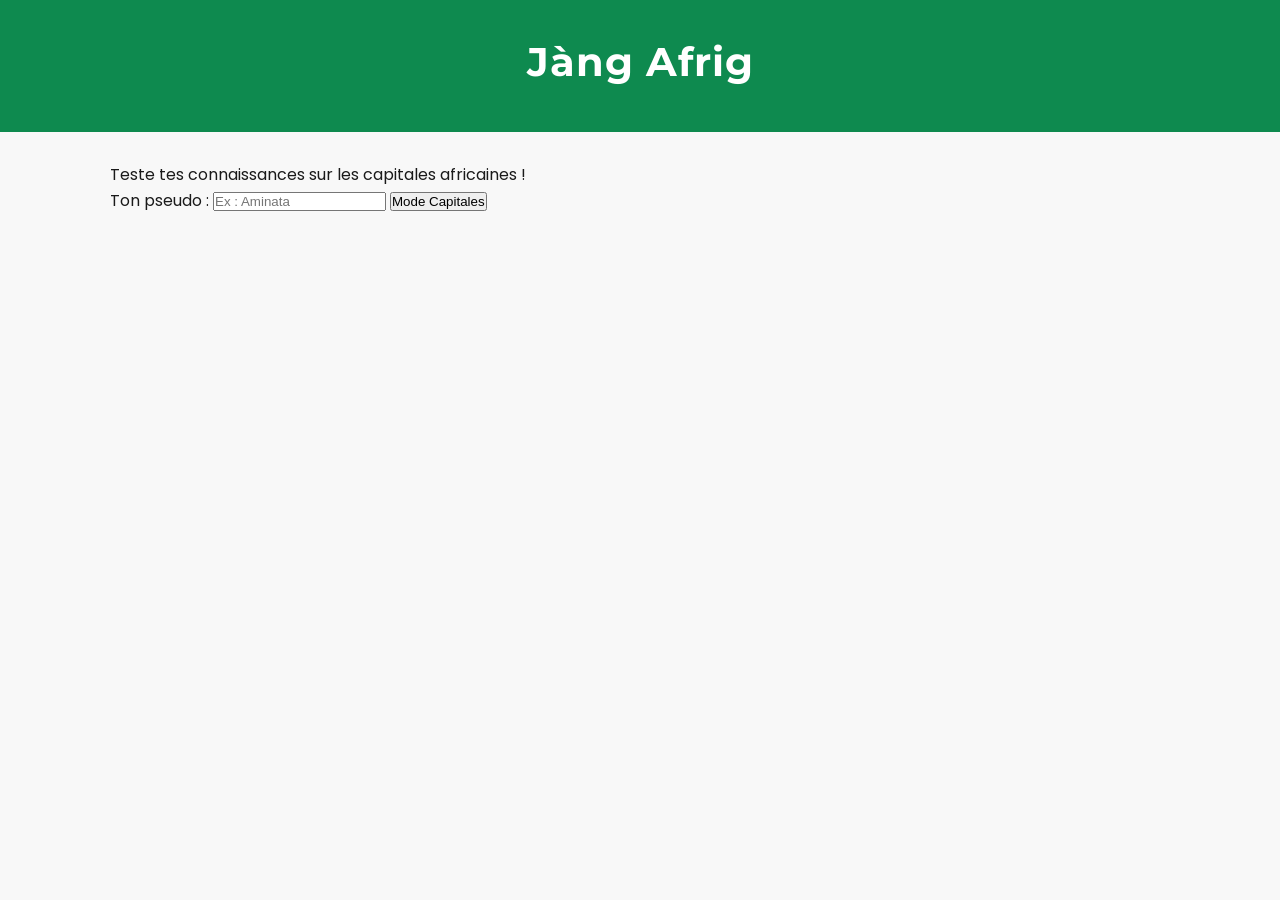
<file: index.html>
<!DOCTYPE html> 
<html lang="fr"> 
    <head> 
        <meta charset="UTF-8"> 
        <title>Jàng Afrig</title>
        <link rel="preconnect" href="https://fonts.googleapis.com">
        <link rel="preconnect" href="https://fonts.gstatic.com" crossorigin >
        <link
            href="https://fonts.googleapis.com/css2?family=Poppins:wght@400;600&family=Montserrat:wght@600;700&display=swap"
            rel="stylesheet">
        <link rel="stylesheet" href="style.css">
        <script src="data.js" defer></script>
        <script src="script.js" defer></script>
    </head> 
    <body> 
        <header><h1>Jàng Afrig</h1></header>
        <main>
            <!-- ÉCRAN 1 : ACCUEIL -->
            <section id="accueil">
                <p>Teste tes connaissances sur les capitales africaines !</p>
                <label for="pseudo">Ton pseudo :</label>
                <input type="text" id="pseudo" placeholder="Ex : Aminata">
                <button id="btn-commencer">Mode Capitales</button>
            </section>

            <!-- ÉCRAN 2 : QUIZ -->
            <section id="quiz" class="cachee">
                <p id="progression">Question 1 / 10</p>
                <h2 id="enonce">Énoncé de la question</h2>
                <div id="reponses">
                    <button class="reponse">Réponse A</button>
                    <button class="reponse">Réponse B</button>
                    <button class="reponse">Réponse C</button>
                    <button class="reponse">Réponse D</button>
                </div>
                <p id="feedback"></p>
            </section>

            <!-- ÉCRAN 3 : RÉSULTAT -->
            <section id="resultat" class="cachee">
                <h2>Quiz terminé !</h2>
                <p id="score-final">Ton score</p>
                <button id="btn-rejouer">Rejouer</button>
            </section>
        </main>
    </body> 
</html>
</file>
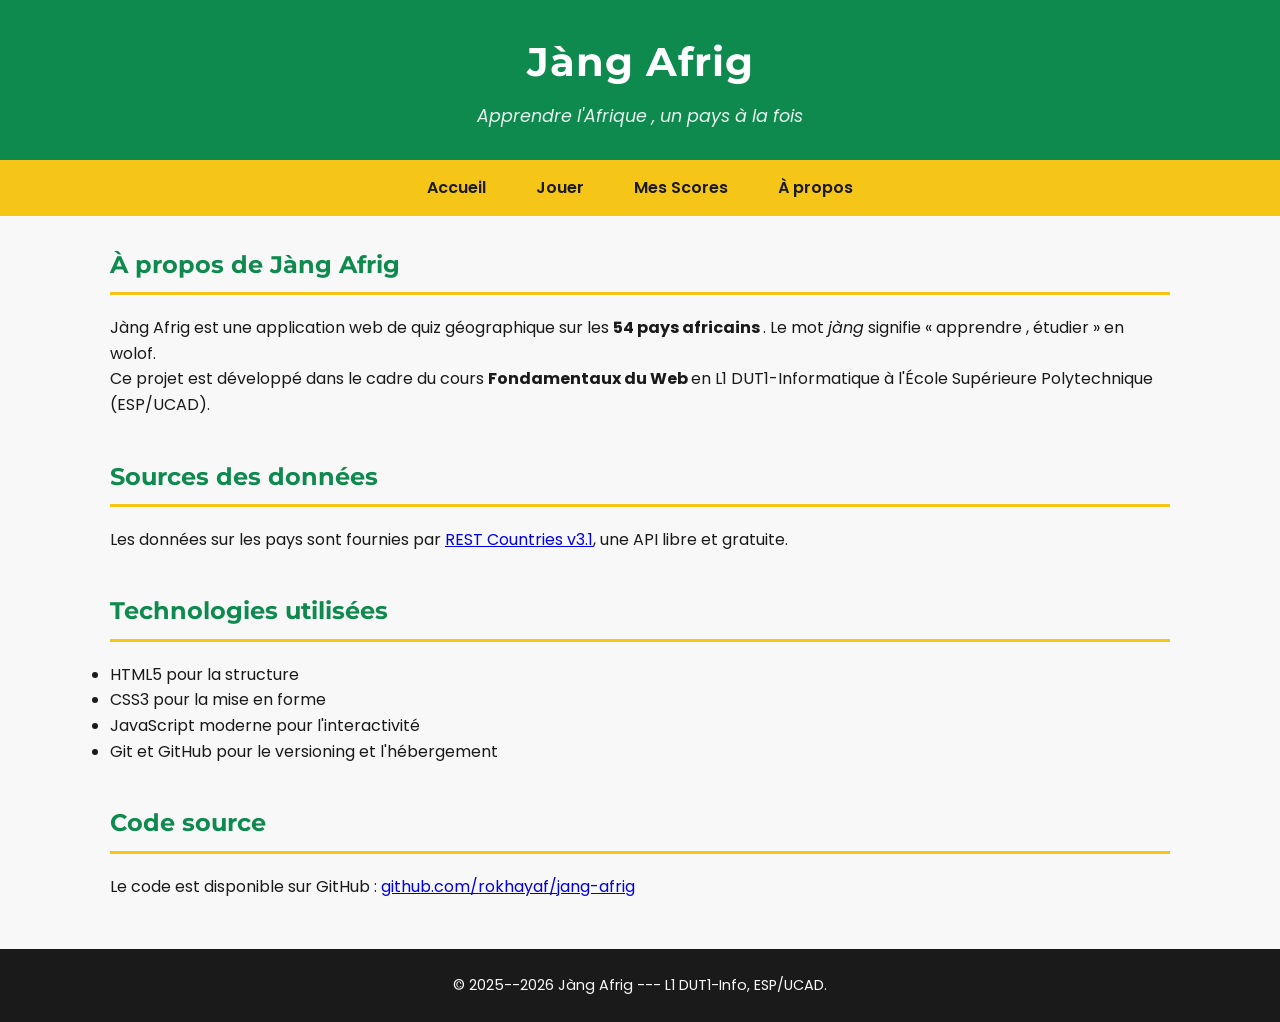
<file: apropos.html>
<!DOCTYPE html> 
<html lang="fr"> 
    <head> 
        <meta charset="UTF-8"> 
        <title>Quiz --- Jàng Afrig </title>
        <link rel="preconnect" href="https://fonts.googleapis.com">
        <link rel="preconnect" href="https://fonts.gstatic.com" crossorigin >
        <link
            href="https://fonts.googleapis.com/css2?family=Poppins:wght@400;600&family=Montserrat:wght@600;700&display=swap"
            rel="stylesheet">
        <link rel="stylesheet" href="style.css">
    </head> 
    <body> 
        <header> 
            <h1>Jàng Afrig </h1> 
            <p>Apprendre l'Afrique , un pays à la fois </p> 
        </header> 

        <nav> 
            <a href="index.html">Accueil </a> 
            <a href="quiz.html">Jouer </a> 
            <a href="scores.html">Mes Scores </a> 
            <a href="apropos.html">À propos </a> 
        </nav> 

        <main> 
            <section > 
                <h2>À propos de Jàng Afrig </h2> 
                <p> 
                    Jàng Afrig est une application web de quiz géographique sur
                        les 
                    <strong >54 pays africains </strong >. Le mot <em>jàng</em> 
                        signifie 
                    « apprendre , étudier » en wolof. 
                </p> 
                <p> 
                    Ce projet est développé dans le cadre du cours 
                    <strong >Fondamentaux du Web </strong > en L1 DUT1-Informatique à l'École Supérieure Polytechnique (ESP/UCAD). 
                </p> 
            </section > 

            <section > 
                <h2>Sources des données</h2> 
                <p> 
                    Les données sur les pays sont fournies par 
                    <a href="https://restcountries.com">REST Countries v3.1</a>, une API libre et gratuite. 
                </p> 
            </section > 

            <section > 
                <h2>Technologies utilisées</h2> 
                <ul> 
                    <li>HTML5 pour la structure </li> 
                    <li>CSS3 pour la mise en forme </li> 
                    <li>JavaScript moderne pour l'interactivité</li> 
                    <li>Git et GitHub pour le versioning et l'hébergement </li> </ul> 
            </section > 

            <section > 
                <h2>Code source </h2> 
                <p> 
                    Le code est disponible sur GitHub : 
                    <a href="https://github.com/rokhayaf/jang-afrig"> 
                        github.com/rokhayaf/jang-afrig 
                    </a> 
                </p> 
            </section > 
        </main> 

        <footer > 
            <p>&copy; 2025--2026 Jàng Afrig --- L1 DUT1-Info, 
                ESP/UCAD.</p> 
        </footer > 

    </body> 
</html>
</file>
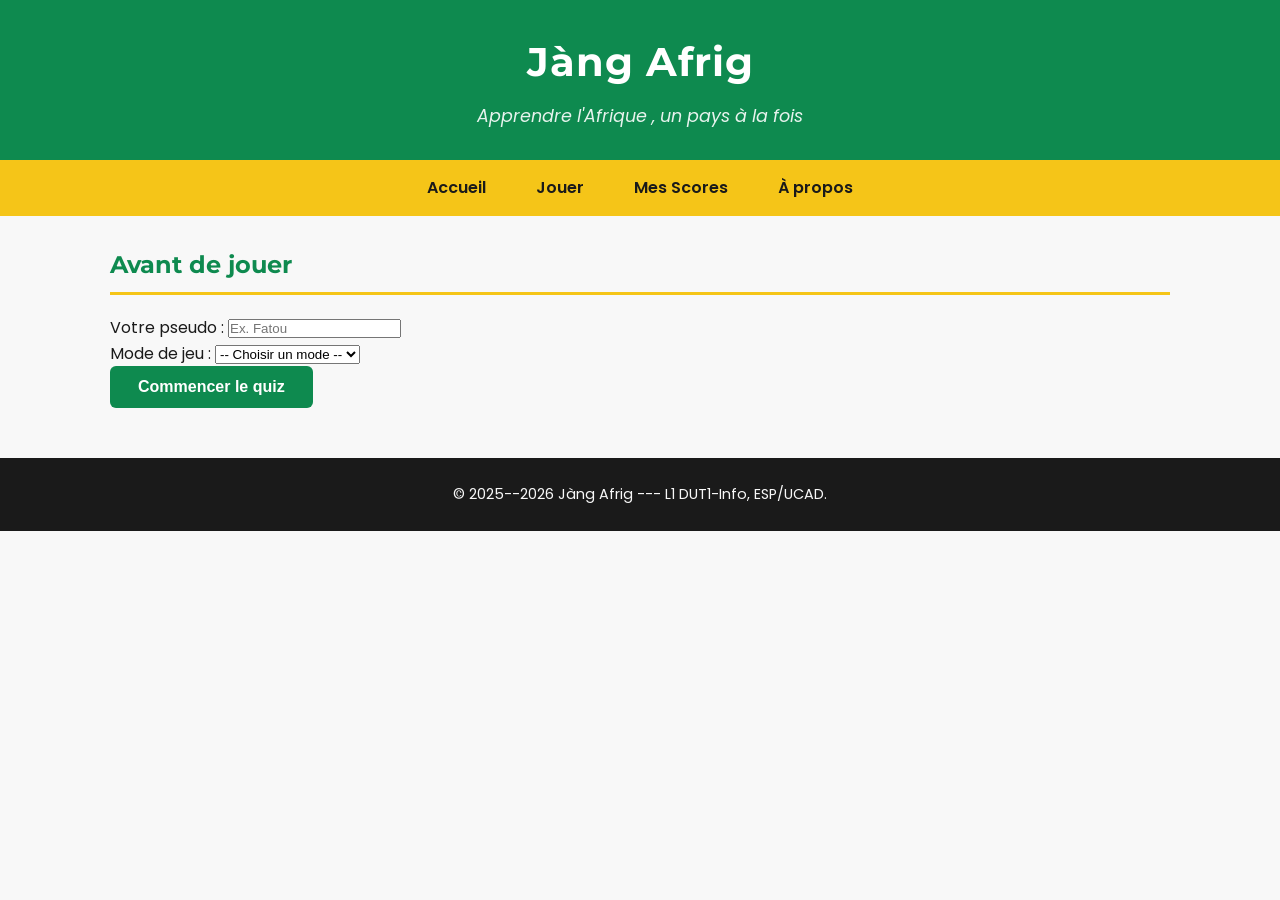
<file: quiz.html>
<!DOCTYPE html> 
<html lang="fr"> 
    <head> 
        <meta charset="UTF-8"> 
        <title>Quiz --- Jàng Afrig </title> 
        <link rel="preconnect" href="https://fonts.googleapis.com">
        <link rel="preconnect" href="https://fonts.gstatic.com" crossorigin >
        <link
            href="https://fonts.googleapis.com/css2?family=Poppins:wght@400;600&family=Montserrat:wght@600;700&display=swap"
            rel="stylesheet">
        <link rel="stylesheet" href="style.css">
    </head> 
    <body> 
        <header> 
            <h1>Jàng Afrig </h1> 
            <p>Apprendre l'Afrique , un pays à la fois </p> 
        </header> 

        <nav> 
            <a href="index.html">Accueil </a> 
            <a href="quiz.html">Jouer </a>  
            <a href="scores.html">Mes Scores </a> 
            <a href="apropos.html">À propos </a> 
        </nav> 

        <main> 
            <section> 
                <h2>Avant de jouer </h2> 

                <form> 
                    <p> 
                        <label for="pseudo">Votre pseudo :</label> 
                        <input type="text" id="pseudo" name="pseudo" 
                            placeholder="Ex. Fatou" required > 
                    </p> 

                    <p> 
                        <label for="mode">Mode de jeu :</label > 
                        <select id="mode" name="mode" required > 
                            <option value="">-- Choisir un mode 
                                --</option > 
                            <option value="capitales">Capitales </option > 
                            <option value="drapeaux">Drapeaux </option > 
                            <option value="langues">Langues </option > 
                            <option value="voisins">Voisins </option > 
                            <option value="chrono">Chrono </option > 
                        </select > 
                    </p> 

                    <p> 
                        <button type="submit" class="btn btn-primary">Commencer le quiz </button > 
                    </p> 
                </form> 
            </section > 
        </main> 

        <footer > 
            <p>&copy; 2025--2026 Jàng Afrig --- L1 DUT1-Info, 
                ESP/UCAD.</p> 
        </footer > 

    </body> 
</html>
</file>
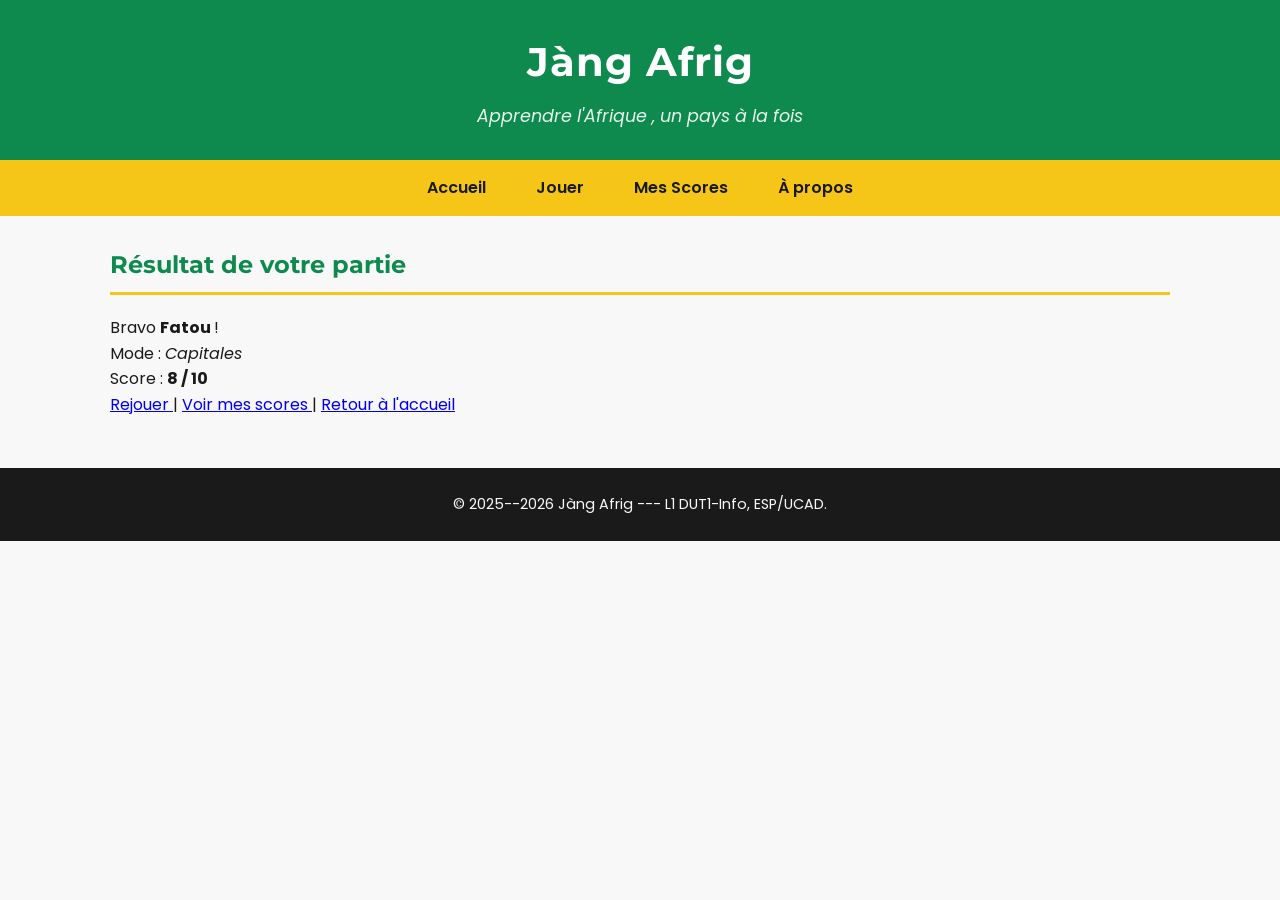
<file: resultat.html>
<!DOCTYPE html> 
<html lang="fr"> 
    <head> 
        <meta charset="UTF-8"> 
        <title>Quiz --- Jàng Afrig </title>
        <link rel="preconnect" href="https://fonts.googleapis.com">
        <link rel="preconnect" href="https://fonts.gstatic.com" crossorigin >
        <link
            href="https://fonts.googleapis.com/css2?family=Poppins:wght@400;600&family=Montserrat:wght@600;700&display=swap"
            rel="stylesheet">
        <link rel="stylesheet" href="style.css">
    </head> 
    <body> 
        <header> 
            <h1>Jàng Afrig </h1> 
            <p>Apprendre l'Afrique , un pays à la fois </p> 
        </header> 

        <nav> 
            <a href="index.html">Accueil </a> 
            <a href="quiz.html">Jouer </a> 
            <a href="scores.html">Mes Scores </a>
            <a href="apropos.html">À propos </a> 
        </nav> 

        <main> 
            <section > 
                <h2>Résultat de votre partie </h2> 

                <p>Bravo <strong >Fatou </strong > !</p> 
                <p>Mode : <em>Capitales </em></p> 
                <p>Score : <strong >8 / 10</strong ></p> 

                <p> 
                    <a href="quiz.html">Rejouer </a> | 
                    <a href="scores.html">Voir mes scores </a> | 
                    <a href="index.html">Retour à l'accueil </a> 
                </p> 
            </section > 
        </main> 

        <footer > 
            <p>&copy; 2025--2026 Jàng Afrig --- L1 DUT1-Info, 
                ESP/UCAD.</p> 
        </footer > 

    </body> 
</html>
</file>
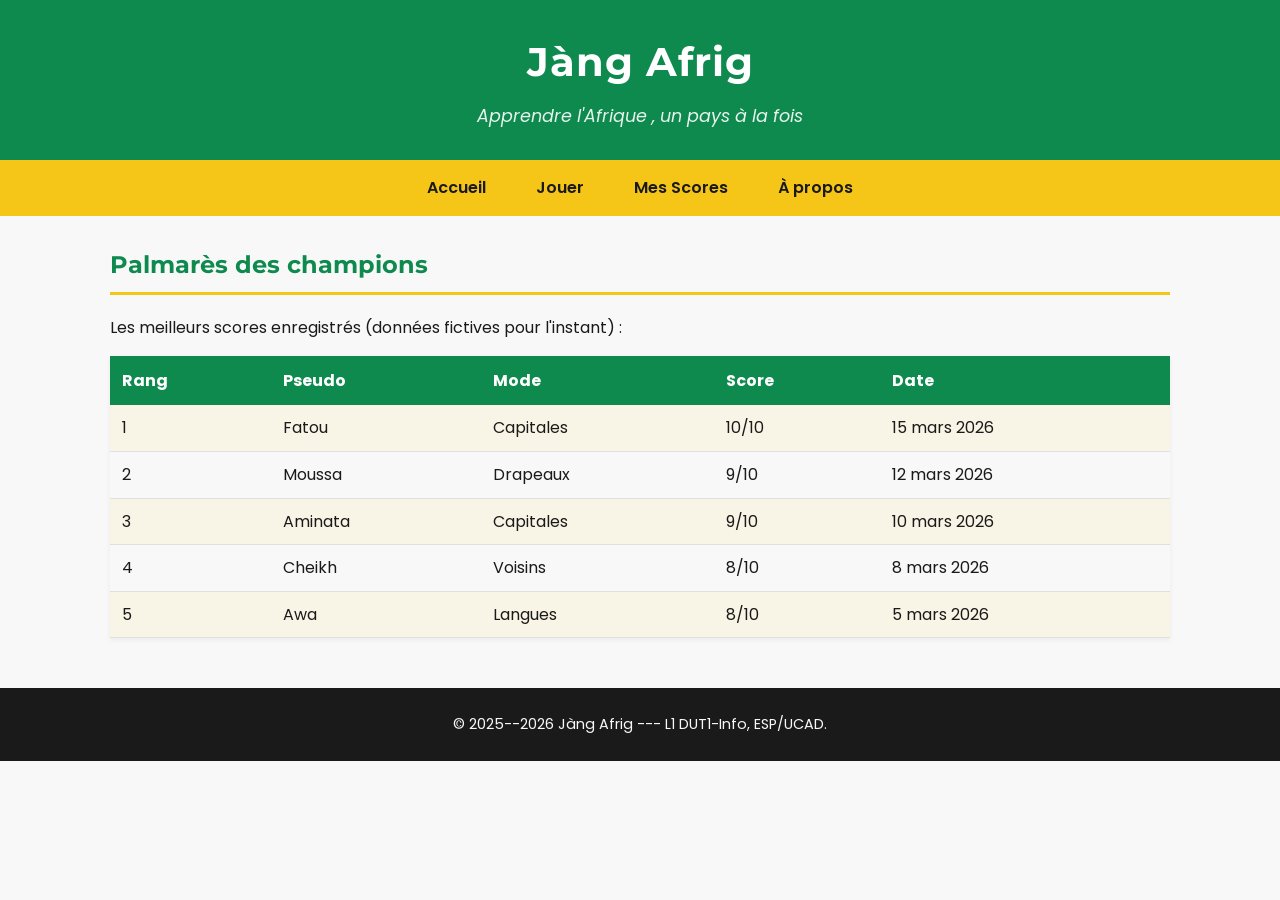
<file: scores.html>
<!DOCTYPE html> 
<html lang="fr"> 
    <head> 
        <meta charset="UTF-8"> 
        <title>Quiz --- Jàng Afrig </title>
        <link rel="preconnect" href="https://fonts.googleapis.com">
        <link rel="preconnect" href="https://fonts.gstatic.com" crossorigin >
        <link
            href="https://fonts.googleapis.com/css2?family=Poppins:wght@400;600&family=Montserrat:wght@600;700&display=swap"
            rel="stylesheet">
        <link rel="stylesheet" href="style.css"> 
    </head> 
    <body> 
        <header> 
            <h1>Jàng Afrig </h1> 
            <p>Apprendre l'Afrique , un pays à la fois </p> 
        </header> 

        <nav> 
            <a href="index.html">Accueil </a> 
            <a href="quiz.html">Jouer </a> 
            <a href="scores.html">Mes Scores </a>
            <a href="apropos.html">À propos </a> 
        </nav> 

        <main> 
            <section > 
                <h2>Palmarès des champions </h2> 

                <p>Les meilleurs scores enregistrés (données fictives pour
                    l'instant) :</p> 

                <table > 
                    <tr> 
                        <th>Rang </th> 
                        <th>Pseudo </th> 
                        <th>Mode </th> 
                        <th>Score </th> 
                        <th>Date </th> 
                    </tr> 
                    <tr> 
                        <td>1</td> 
                        <td>Fatou </td> 
                        <td>Capitales </td> 
                        <td>10/10</td> 
                        <td>15 mars 2026</td> 
                    </tr> 
                    <tr> 
                        <td>2</td> 
                        <td>Moussa </td> 
                        <td>Drapeaux </td> 
                        <td>9/10</td> 
                        <td>12 mars 2026</td> 
                    </tr> 
                    <tr> 
                        <td>3</td> 
                        <td>Aminata </td> 
                        <td>Capitales </td> 
                        <td>9/10</td> 
                        <td>10 mars 2026</td> 
                    </tr> 
                    <tr> 
                        <td>4</td> 
                        <td>Cheikh </td> 
                        <td>Voisins </td> 
                        <td>8/10</td> 
                        <td>8 mars 2026</td> 
                    </tr> 
                    <tr> 
                        <td>5</td> 
                        <td>Awa </td> 
                        <td>Langues </td> 
                        <td>8/10</td> 
                        <td>5 mars 2026</td> 
                    </tr> 
                </table > 
            </section > 
        </main> 

        <footer > 
            <p>&copy; 2025--2026 Jàng Afrig --- L1 DUT1-Info, 
                ESP/UCAD.</p> 
        </footer > 

    </body> 
</html>
</file>
<file: style.css>
/* ===== Reset minimal ===== */
* {
    box-sizing: border-box;
    margin: 0;
    padding: 0;
}
body {
    font-family: sans-serif;
    line-height: 1.6;
    color: #1A1A1A;
    background-color: #F8F8F8;
}
/* ===== Palette panafricaine ===== */
:root {
    --vert: #0E8A4F;
    --jaune: #F5C518;
    --rouge: #C8332E;
    --noir: #1A1A1A;
    --blanc-casse: #F8F8F8;
}
body {
    font-family: 'Poppins', sans-serif;
    line-height: 1.6;
    color: var(--noir);
    background-color: var(--blanc-casse);
}
h1, h2, h3 {
    font-family: 'Montserrat', sans-serif;
    font-weight: 700;
}

/* ===== Header ===== */
header {
    background-color: var(--vert);
    color: white;
    padding: 30px 20px;
    text-align: center;
}
header h1 {
    font-size: 2.5rem;
    margin-bottom: 8px;
    letter-spacing: 1px;
}
header p {
    font-size: 1.1rem;
    opacity: 0.9;
    font-style: italic;
}

/* ===== Navigation ===== */
nav {
    background-color: var(--jaune);
    padding: 0;
    display: flex;
    justify-content: center;
    flex-wrap: wrap;
}
nav a {
    color: var(--noir);
    text-decoration: none;
    font-weight: 600;
    padding: 15px 25px;
    transition: background-color 0.2s;
}
nav a:hover {
    background-color: var(--vert);
    color: white;
}

/* ===== Section principale ===== */
main {
    max-width: 1100px;
    margin: 30px auto;
    padding: 0 20px;
}
main section {
    margin-bottom: 40px;
}
main h2 {
    color: var(--vert);
    border-bottom: 3px solid var(--jaune);
    padding-bottom: 8px;
    margin-bottom: 20px;
}

/* ===== Grille de cartes (Flexbox) ===== */
.modes-grille {
    display: flex;
    flex-wrap: wrap;
    gap: 15px;
}

.carte-mode {
    flex: 1 1 200px;
    padding: 20px;
    border-radius: 8px;
    color: var(--noir);
    box-shadow: 0 2px 6px rgba(0, 0, 0, 0.1);
}

.carte-mode h3 {
    margin-bottom: 8px;
}

.carte-jaune { background-color: var(--jaune); }
.carte-rouge { background-color: var(--rouge); color: white; }
.carte-vert { background-color: var(--vert); color: white; }

/* ===== Boutons ===== */
.btn {
    display: inline-block;
    padding: 12px 28px;
    font-size: 1rem;
    font-weight: 600;
    border: none;
    border-radius: 6px;
    cursor: pointer;
    text-decoration: none;
    transition: background-color 0.2s, transform 0.1s;
}
.btn-primary {
    background-color: var(--vert);
    color: white;
}
.btn-primary:hover {
    background-color: #0a6e3f; /* vert plus foncé */
}
.btn-primary:active {
    transform: scale(0.97);
}
.btn-secondary {
    background-color: var(--blanc-casse);
    color: var(--noir);
    border: 2px solid var(--noir);
}
.btn-secondary:hover {
    background-color: var(--noir);
    color: white;
}

/* ===== Tableaux ===== */
table {
    width: 100%;
    border-collapse: collapse;
    margin-top: 15px;
    box-shadow: 0 2px 6px rgba(0, 0, 0, 0.05);
}
th {
    background-color: var(--vert);
    color: white;
    padding: 12px;
    text-align: left;
    }
td {
    padding: 10px 12px;
    border-bottom: 1px solid #e0e0e0;
}

/* Lignes alternées (zébrures) */
tr:nth-child(even) td {
    background-color: rgba(245, 197, 24, 0.08);
}
tr:hover td {
    background-color: rgba(14, 138, 79, 0.1);
}

/* ===== Footer ===== */
footer {
    background-color: var(--noir);
    color: var(--blanc-casse);
    padding: 25px 20px;
    text-align: center;
    margin-top: 50px;
    font-size: 0.9rem;
}
footer a {
    color: var(--jaune);
    text-decoration: underline;
}
footer a:hover {
    color: white;
}

.cachee { display: none; }
</file>
